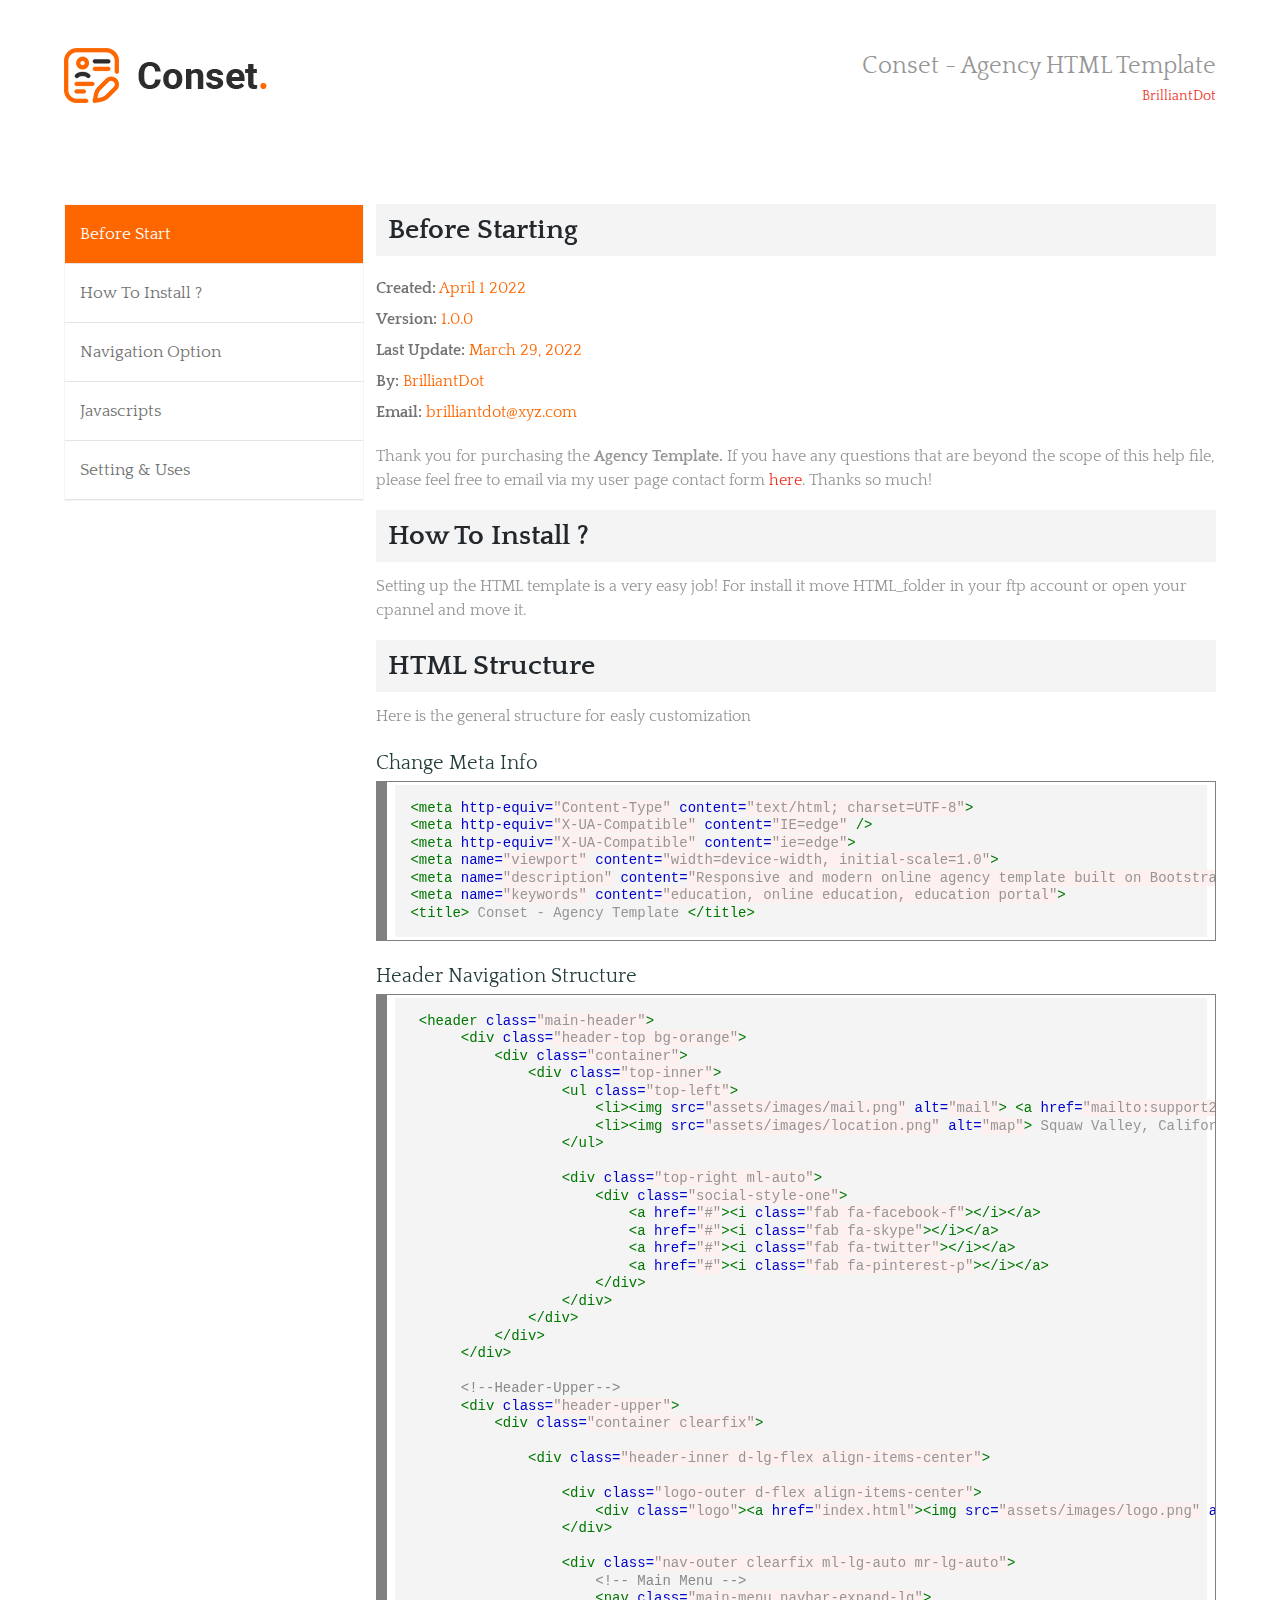
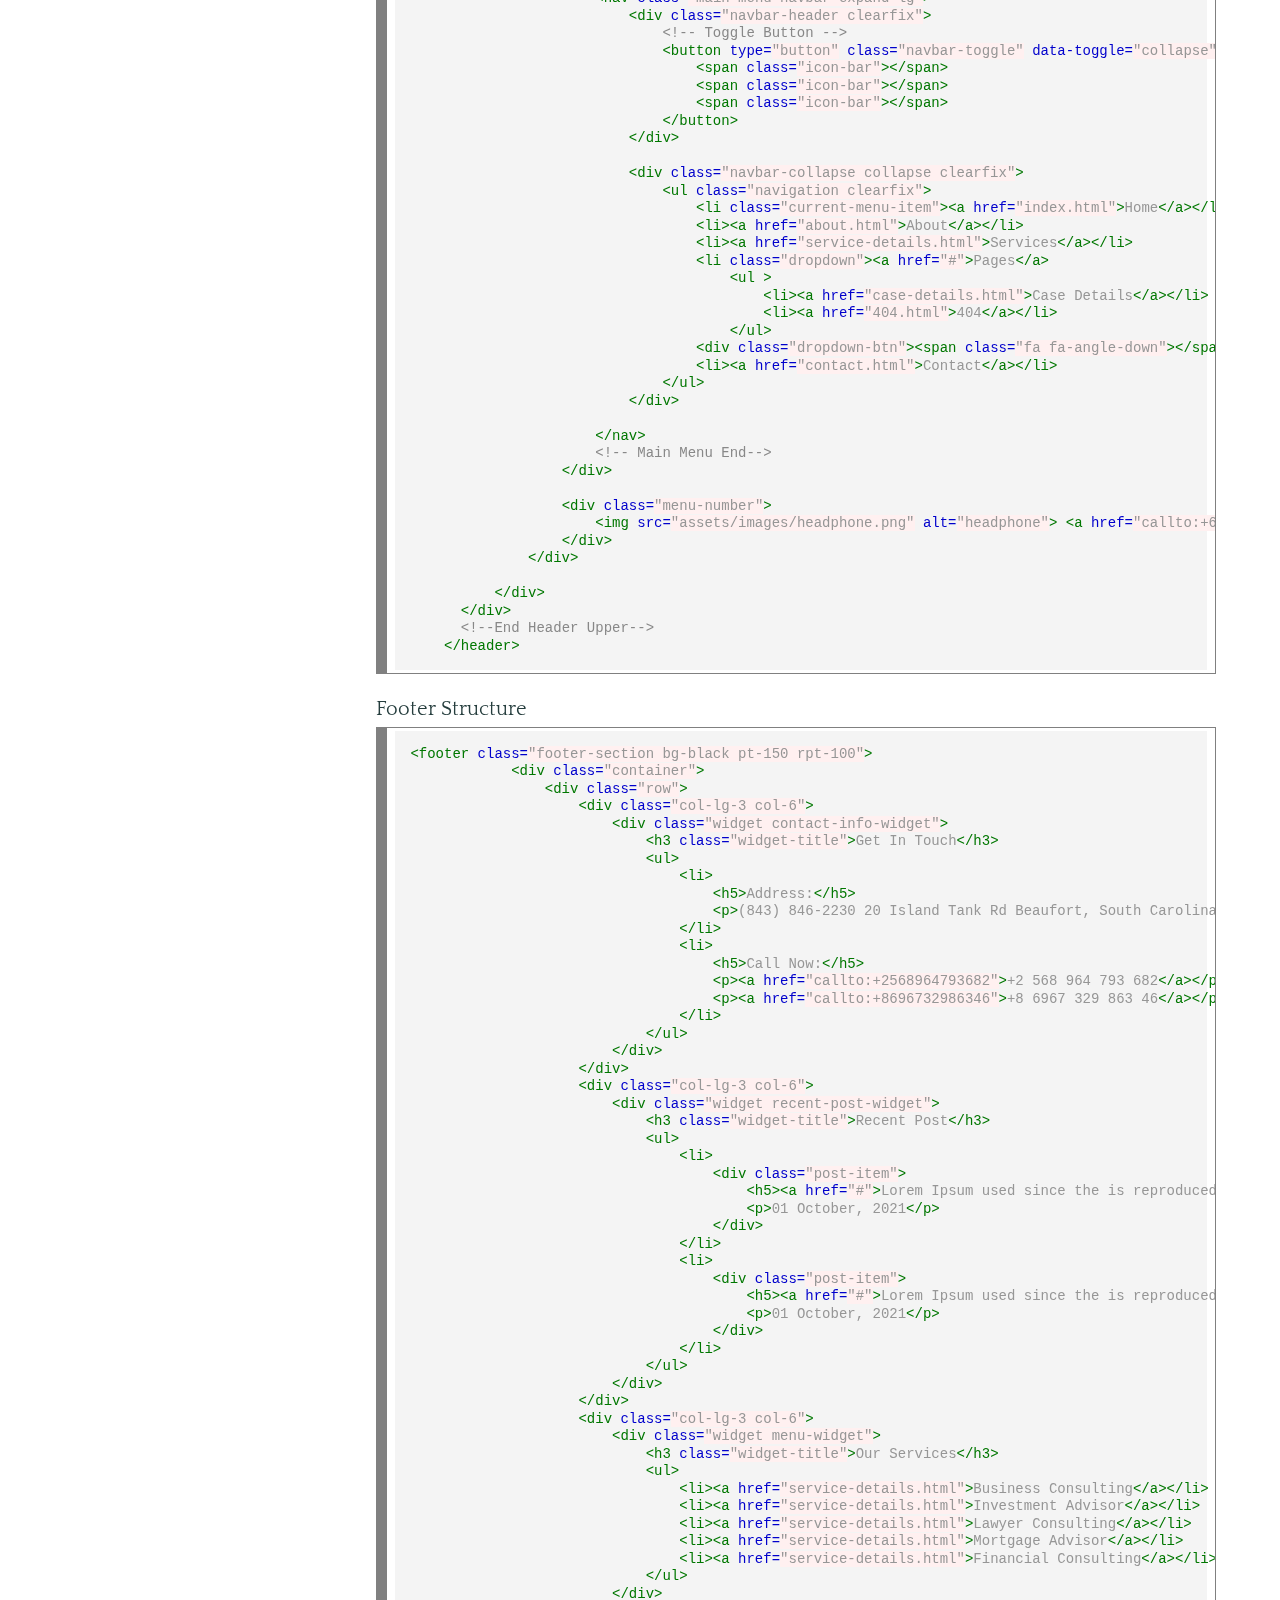
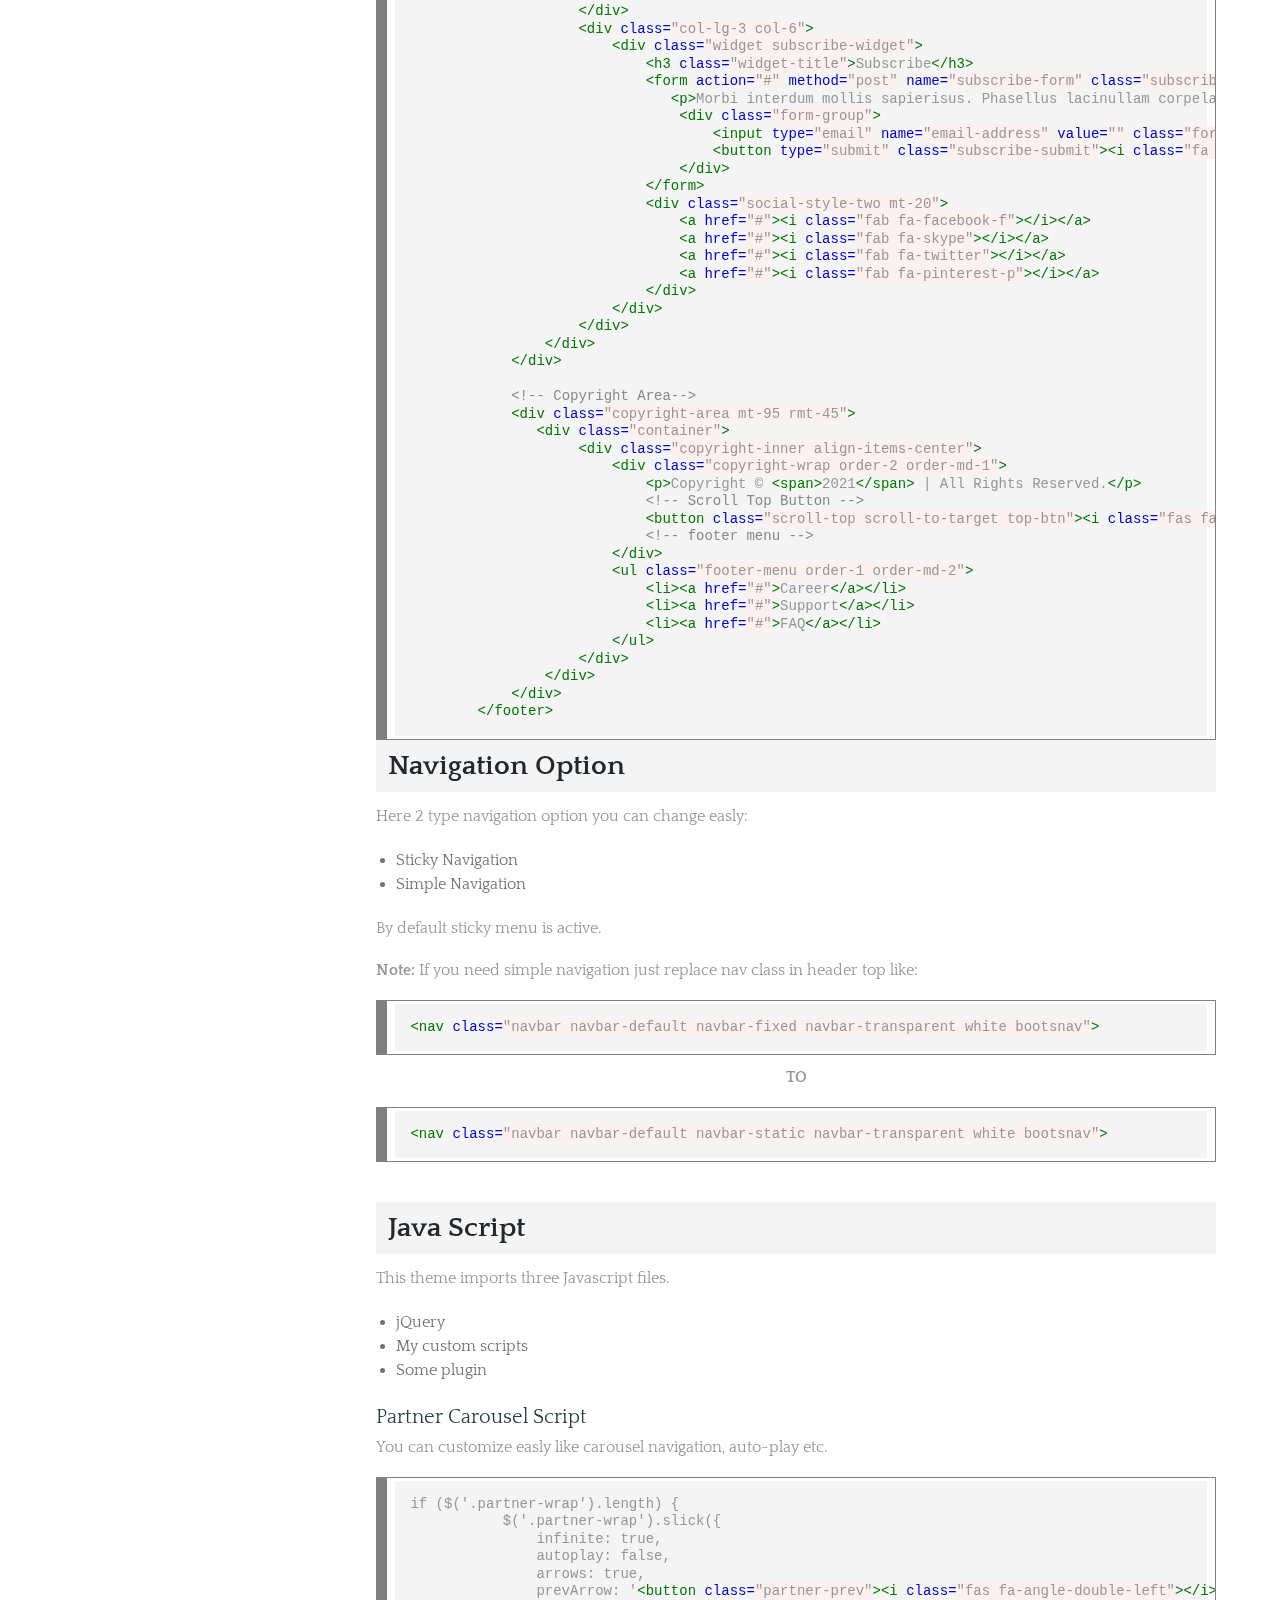
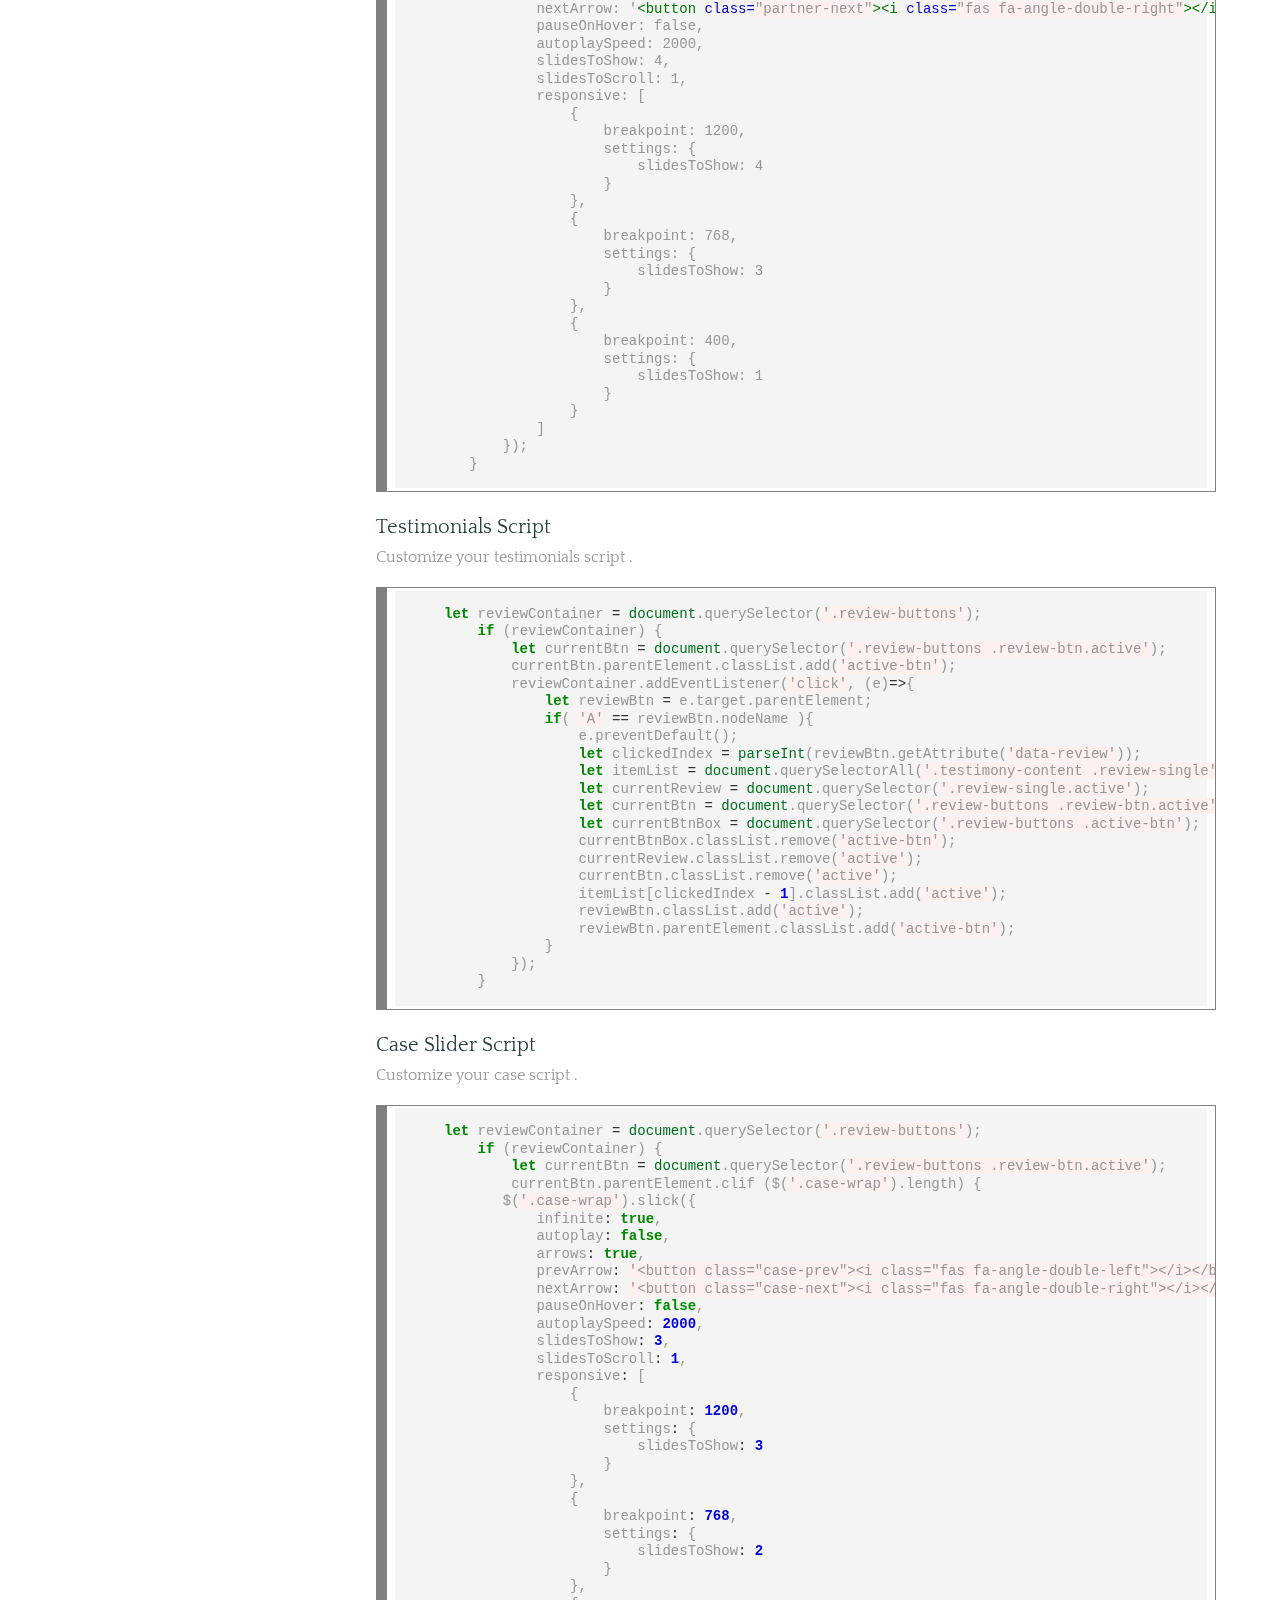
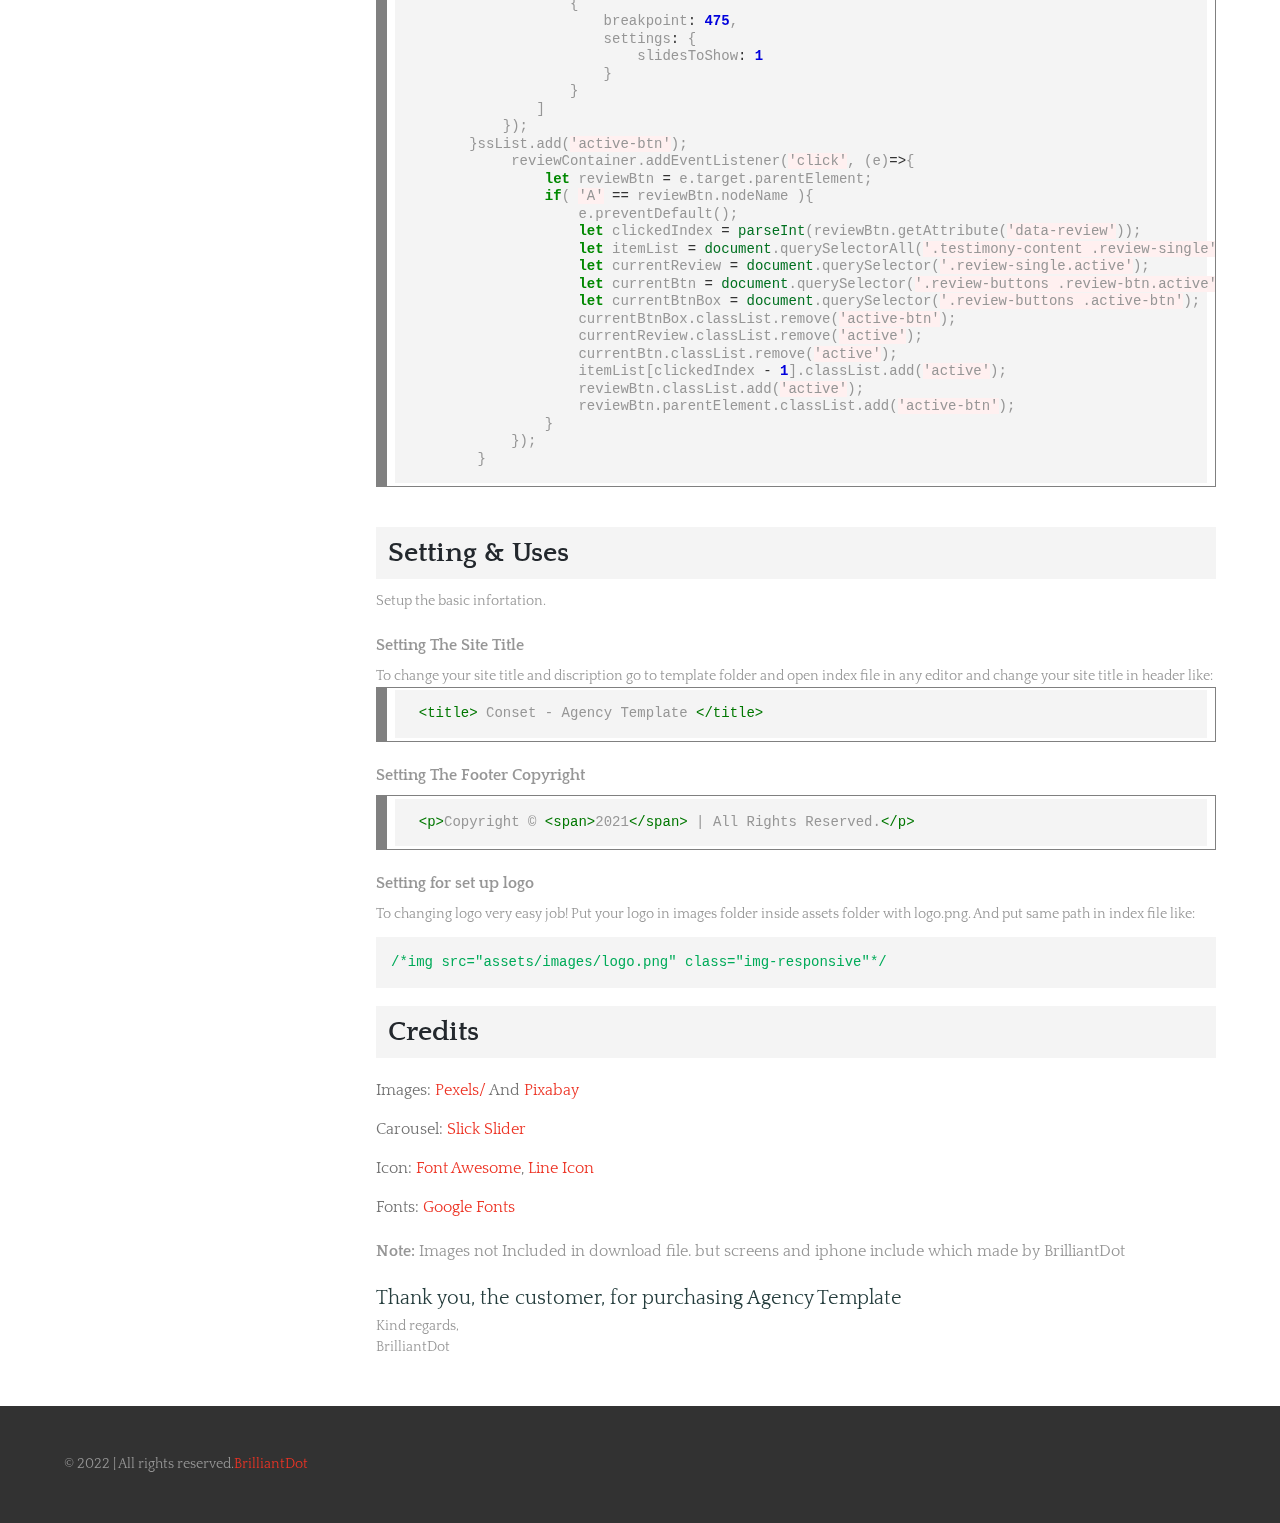
<file: _documentation/index.html>
<!DOCTYPE html>
<html lang="en">

<head>
    <meta charset="utf-8" />
    <title>Conset - Best Responsive Agency Template</title>
    
    <meta name="description" content="In this lab, I'm going to demonstrate how to create a fixed navigation, single page site with smooth scrolling, and highlighting the navigation link depending on which section is currently being viewed. This technique is great for single page sites that want to pack in lots of goodies on one page, but use a navigation with cool scrolling to section it off." />
    
    <link href='http://fonts.googleapis.com/css?family=Quattrocento:400,700' rel='stylesheet' type='text/css'>
    <link rel="stylesheet" href="css/base.css" />
    <link rel="stylesheet" href="css/style.css" />
    
    
    <script src="js/jquery-1.9.1.min.js"></script>
    <script src='js/jquery.scrollto.js'></script>
    
</head>



<body>


<div id="wrapper">


<header>
    <div class="container clearfix">
        <div id="logo">
            <a href="http://www.megrisoft.com/"><img src="img/logo.png" /></a>
        </div>
        <div id="title">
            <h1>Conset - Agency HTML Template</h1>
            <span><a href="#">BrilliantDot</a></span>
        </div>
    </div>
</header>



<div id="main">
    <div class="container clearfix">
        
        
        <div id="sidebar">
            <div id="nav-anchor"></div>
            <nav>

                <ul>
                    <li><a href="#home" class="nav-active">Before Start</a></li>
                    <li><a href="#about">How To Install ?</a></li>
					<li><a href="#navigation">Navigation Option</a></li>
					<li><a href="#javascripts">Javascripts</a></li>
                    <li><a href="#services">Setting & Uses</a></li>
                </ul>
            </nav>
        </div><!-- /sidebar -->
        
        <div id="content">
            
            
        
            <section id="home">
                <h1>Before Starting</h1>
				<ul class="start">
				<li>Created:<span> April 1 2022</span></li>
				<li>Version:<span> 1.0.0</span></li>
				<li>Last Update:<span> March 29, 2022</span></li>
				<li>By:<span> BrilliantDot</span></li>
				<li>Email:<span> brilliantdot@xyz.com</span></li>
				</ul>
				<p>
					Thank you for purchasing the <strong>Agency Template.</strong> If you have any questions that are beyond the scope of this help file, please feel free to email via my user page contact form <a href="#">here</a>. Thanks so much! 
                </p>
            </section>
        
        
            <section id="about">
                <h1>How To Install ?</h1>
                <p>
                    Setting up the HTML template is a very easy job! For install it move HTML_folder in your ftp account or open your cpannel and move it.
                </p>
				
				<h1>HTML Structure</h1>
				<p>Here is the general structure for easly customization </p>
				<h2>Change Meta Info</h2>
				<!-- HTML generated using hilite.me --><div style="background: #ffffff; overflow:auto;width:auto;border:solid gray;border-width:.1em .1em .1em .8em;padding:.2em .6em;"><pre style="margin: 0; line-height: 125%"><span style="color: #007700">&lt;meta</span> <span style="color: #0000CC">http-equiv=</span><span style="background-color: #fff0f0">&quot;Content-Type&quot;</span> <span style="color: #0000CC">content=</span><span style="background-color: #fff0f0">&quot;text/html; charset=UTF-8&quot;</span><span style="color: #007700">&gt;</span>
<span style="color: #007700">&lt;meta</span> <span style="color: #0000CC">http-equiv=</span><span style="background-color: #fff0f0">&quot;X-UA-Compatible&quot;</span> <span style="color: #0000CC">content=</span><span style="background-color: #fff0f0">&quot;IE=edge&quot;</span> <span style="color: #007700">/&gt;</span>
<span style="color: #007700">&lt;meta</span> <span style="color: #0000CC">http-equiv=</span><span style="background-color: #fff0f0">&quot;X-UA-Compatible&quot;</span> <span style="color: #0000CC">content=</span><span style="background-color: #fff0f0">&quot;ie=edge&quot;</span><span style="color: #007700">&gt;</span>
<span style="color: #007700">&lt;meta</span> <span style="color: #0000CC">name=</span><span style="background-color: #fff0f0">&quot;viewport&quot;</span> <span style="color: #0000CC">content=</span><span style="background-color: #fff0f0">&quot;width=device-width, initial-scale=1.0&quot;</span><span style="color: #007700">&gt;</span>
<span style="color: #007700">&lt;meta</span> <span style="color: #0000CC">name=</span><span style="background-color: #fff0f0">&quot;description&quot;</span> <span style="color: #0000CC">content=</span><span style="background-color: #fff0f0">&quot;Responsive and modern online agency template built on Bootstrap 4.&quot;</span><span style="color: #007700">&gt;</span>
<span style="color: #007700">&lt;meta</span> <span style="color: #0000CC">name=</span><span style="background-color: #fff0f0">&quot;keywords&quot;</span> <span style="color: #0000CC">content=</span><span style="background-color: #fff0f0">&quot;education, online education, education portal&quot;</span><span style="color: #007700">&gt;</span>
<span style="color: #007700">&lt;title&gt;</span> Conset - Agency Template <span style="color: #007700">&lt;/title&gt;</span>
</pre></div>



				<h2>Header Navigation Structure</h2>
				<!-- HTML generated using hilite.me --><div style="background: #ffffff; overflow:auto;width:auto;border:solid gray;border-width:.1em .1em .1em .8em;padding:.2em .6em;"><pre style="margin: 0; line-height: 125%"> <span style="color: #007700">&lt;header</span> <span style="color: #0000CC">class=</span><span style="background-color: #fff0f0">&quot;main-header&quot;</span><span style="color: #007700">&gt;</span>
      <span style="color: #007700">&lt;div</span> <span style="color: #0000CC">class=</span><span style="background-color: #fff0f0">&quot;header-top bg-orange&quot;</span><span style="color: #007700">&gt;</span>
          <span style="color: #007700">&lt;div</span> <span style="color: #0000CC">class=</span><span style="background-color: #fff0f0">&quot;container&quot;</span><span style="color: #007700">&gt;</span>
              <span style="color: #007700">&lt;div</span> <span style="color: #0000CC">class=</span><span style="background-color: #fff0f0">&quot;top-inner&quot;</span><span style="color: #007700">&gt;</span>
                  <span style="color: #007700">&lt;ul</span> <span style="color: #0000CC">class=</span><span style="background-color: #fff0f0">&quot;top-left&quot;</span><span style="color: #007700">&gt;</span>
                      <span style="color: #007700">&lt;li&gt;&lt;img</span> <span style="color: #0000CC">src=</span><span style="background-color: #fff0f0">&quot;assets/images/mail.png&quot;</span> <span style="color: #0000CC">alt=</span><span style="background-color: #fff0f0">&quot;mail&quot;</span><span style="color: #007700">&gt;</span> <span style="color: #007700">&lt;a</span> <span style="color: #0000CC">href=</span><span style="background-color: #fff0f0">&quot;mailto:support24@domain.com&quot;</span><span style="color: #007700">&gt;</span>support24@domain.com<span style="color: #007700">&lt;/a&gt;&lt;/li&gt;</span>
                      <span style="color: #007700">&lt;li&gt;&lt;img</span> <span style="color: #0000CC">src=</span><span style="background-color: #fff0f0">&quot;assets/images/location.png&quot;</span> <span style="color: #0000CC">alt=</span><span style="background-color: #fff0f0">&quot;map&quot;</span><span style="color: #007700">&gt;</span> Squaw Valley, California(CA).<span style="color: #007700">&lt;/li&gt;</span>
                  <span style="color: #007700">&lt;/ul&gt;</span>

                  <span style="color: #007700">&lt;div</span> <span style="color: #0000CC">class=</span><span style="background-color: #fff0f0">&quot;top-right ml-auto&quot;</span><span style="color: #007700">&gt;</span>
                      <span style="color: #007700">&lt;div</span> <span style="color: #0000CC">class=</span><span style="background-color: #fff0f0">&quot;social-style-one&quot;</span><span style="color: #007700">&gt;</span>
                          <span style="color: #007700">&lt;a</span> <span style="color: #0000CC">href=</span><span style="background-color: #fff0f0">&quot;#&quot;</span><span style="color: #007700">&gt;&lt;i</span> <span style="color: #0000CC">class=</span><span style="background-color: #fff0f0">&quot;fab fa-facebook-f&quot;</span><span style="color: #007700">&gt;&lt;/i&gt;&lt;/a&gt;</span>
                          <span style="color: #007700">&lt;a</span> <span style="color: #0000CC">href=</span><span style="background-color: #fff0f0">&quot;#&quot;</span><span style="color: #007700">&gt;&lt;i</span> <span style="color: #0000CC">class=</span><span style="background-color: #fff0f0">&quot;fab fa-skype&quot;</span><span style="color: #007700">&gt;&lt;/i&gt;&lt;/a&gt;</span>
                          <span style="color: #007700">&lt;a</span> <span style="color: #0000CC">href=</span><span style="background-color: #fff0f0">&quot;#&quot;</span><span style="color: #007700">&gt;&lt;i</span> <span style="color: #0000CC">class=</span><span style="background-color: #fff0f0">&quot;fab fa-twitter&quot;</span><span style="color: #007700">&gt;&lt;/i&gt;&lt;/a&gt;</span>
                          <span style="color: #007700">&lt;a</span> <span style="color: #0000CC">href=</span><span style="background-color: #fff0f0">&quot;#&quot;</span><span style="color: #007700">&gt;&lt;i</span> <span style="color: #0000CC">class=</span><span style="background-color: #fff0f0">&quot;fab fa-pinterest-p&quot;</span><span style="color: #007700">&gt;&lt;/i&gt;&lt;/a&gt;</span>
                      <span style="color: #007700">&lt;/div&gt;</span>
                  <span style="color: #007700">&lt;/div&gt;</span>
              <span style="color: #007700">&lt;/div&gt;</span>
          <span style="color: #007700">&lt;/div&gt;</span>
      <span style="color: #007700">&lt;/div&gt;</span>

      <span style="color: #888888">&lt;!--Header-Upper--&gt;</span>
      <span style="color: #007700">&lt;div</span> <span style="color: #0000CC">class=</span><span style="background-color: #fff0f0">&quot;header-upper&quot;</span><span style="color: #007700">&gt;</span>
          <span style="color: #007700">&lt;div</span> <span style="color: #0000CC">class=</span><span style="background-color: #fff0f0">&quot;container clearfix&quot;</span><span style="color: #007700">&gt;</span>

              <span style="color: #007700">&lt;div</span> <span style="color: #0000CC">class=</span><span style="background-color: #fff0f0">&quot;header-inner d-lg-flex align-items-center&quot;</span><span style="color: #007700">&gt;</span>

                  <span style="color: #007700">&lt;div</span> <span style="color: #0000CC">class=</span><span style="background-color: #fff0f0">&quot;logo-outer d-flex align-items-center&quot;</span><span style="color: #007700">&gt;</span>
                      <span style="color: #007700">&lt;div</span> <span style="color: #0000CC">class=</span><span style="background-color: #fff0f0">&quot;logo&quot;</span><span style="color: #007700">&gt;&lt;a</span> <span style="color: #0000CC">href=</span><span style="background-color: #fff0f0">&quot;index.html&quot;</span><span style="color: #007700">&gt;&lt;img</span> <span style="color: #0000CC">src=</span><span style="background-color: #fff0f0">&quot;assets/images/logo.png&quot;</span> <span style="color: #0000CC">alt=</span><span style="background-color: #fff0f0">&quot;logo&quot;</span><span style="color: #007700">&gt;&lt;/a&gt;&lt;/div&gt;</span>
                  <span style="color: #007700">&lt;/div&gt;</span>

                  <span style="color: #007700">&lt;div</span> <span style="color: #0000CC">class=</span><span style="background-color: #fff0f0">&quot;nav-outer clearfix ml-lg-auto mr-lg-auto&quot;</span><span style="color: #007700">&gt;</span>
                      <span style="color: #888888">&lt;!-- Main Menu --&gt;</span>
                      <span style="color: #007700">&lt;nav</span> <span style="color: #0000CC">class=</span><span style="background-color: #fff0f0">&quot;main-menu navbar-expand-lg&quot;</span><span style="color: #007700">&gt;</span>
                          <span style="color: #007700">&lt;div</span> <span style="color: #0000CC">class=</span><span style="background-color: #fff0f0">&quot;navbar-header clearfix&quot;</span><span style="color: #007700">&gt;</span>
                              <span style="color: #888888">&lt;!-- Toggle Button --&gt;</span>
                              <span style="color: #007700">&lt;button</span> <span style="color: #0000CC">type=</span><span style="background-color: #fff0f0">&quot;button&quot;</span> <span style="color: #0000CC">class=</span><span style="background-color: #fff0f0">&quot;navbar-toggle&quot;</span> <span style="color: #0000CC">data-toggle=</span><span style="background-color: #fff0f0">&quot;collapse&quot;</span> <span style="color: #0000CC">data-target=</span><span style="background-color: #fff0f0">&quot;.navbar-collapse&quot;</span><span style="color: #007700">&gt;</span>
                                  <span style="color: #007700">&lt;span</span> <span style="color: #0000CC">class=</span><span style="background-color: #fff0f0">&quot;icon-bar&quot;</span><span style="color: #007700">&gt;&lt;/span&gt;</span>
                                  <span style="color: #007700">&lt;span</span> <span style="color: #0000CC">class=</span><span style="background-color: #fff0f0">&quot;icon-bar&quot;</span><span style="color: #007700">&gt;&lt;/span&gt;</span>
                                  <span style="color: #007700">&lt;span</span> <span style="color: #0000CC">class=</span><span style="background-color: #fff0f0">&quot;icon-bar&quot;</span><span style="color: #007700">&gt;&lt;/span&gt;</span>
                              <span style="color: #007700">&lt;/button&gt;</span>
                          <span style="color: #007700">&lt;/div&gt;</span>

                          <span style="color: #007700">&lt;div</span> <span style="color: #0000CC">class=</span><span style="background-color: #fff0f0">&quot;navbar-collapse collapse clearfix&quot;</span><span style="color: #007700">&gt;</span>
                              <span style="color: #007700">&lt;ul</span> <span style="color: #0000CC">class=</span><span style="background-color: #fff0f0">&quot;navigation clearfix&quot;</span><span style="color: #007700">&gt;</span>
                                  <span style="color: #007700">&lt;li</span> <span style="color: #0000CC">class=</span><span style="background-color: #fff0f0">&quot;current-menu-item&quot;</span><span style="color: #007700">&gt;&lt;a</span> <span style="color: #0000CC">href=</span><span style="background-color: #fff0f0">&quot;index.html&quot;</span><span style="color: #007700">&gt;</span>Home<span style="color: #007700">&lt;/a&gt;&lt;/li&gt;</span>
                                  <span style="color: #007700">&lt;li&gt;&lt;a</span> <span style="color: #0000CC">href=</span><span style="background-color: #fff0f0">&quot;about.html&quot;</span><span style="color: #007700">&gt;</span>About<span style="color: #007700">&lt;/a&gt;&lt;/li&gt;</span>
                                  <span style="color: #007700">&lt;li&gt;&lt;a</span> <span style="color: #0000CC">href=</span><span style="background-color: #fff0f0">&quot;service-details.html&quot;</span><span style="color: #007700">&gt;</span>Services<span style="color: #007700">&lt;/a&gt;&lt;/li&gt;</span>
                                  <span style="color: #007700">&lt;li</span> <span style="color: #0000CC">class=</span><span style="background-color: #fff0f0">&quot;dropdown&quot;</span><span style="color: #007700">&gt;&lt;a</span> <span style="color: #0000CC">href=</span><span style="background-color: #fff0f0">&quot;#&quot;</span><span style="color: #007700">&gt;</span>Pages<span style="color: #007700">&lt;/a&gt;</span>
                                      <span style="color: #007700">&lt;ul</span> <span style="color: #007700">&gt;</span>
                                          <span style="color: #007700">&lt;li&gt;&lt;a</span> <span style="color: #0000CC">href=</span><span style="background-color: #fff0f0">&quot;case-details.html&quot;</span><span style="color: #007700">&gt;</span>Case Details<span style="color: #007700">&lt;/a&gt;&lt;/li&gt;</span>
                                          <span style="color: #007700">&lt;li&gt;&lt;a</span> <span style="color: #0000CC">href=</span><span style="background-color: #fff0f0">&quot;404.html&quot;</span><span style="color: #007700">&gt;</span>404<span style="color: #007700">&lt;/a&gt;&lt;/li&gt;</span>
                                      <span style="color: #007700">&lt;/ul&gt;</span>
                                  <span style="color: #007700">&lt;div</span> <span style="color: #0000CC">class=</span><span style="background-color: #fff0f0">&quot;dropdown-btn&quot;</span><span style="color: #007700">&gt;&lt;span</span> <span style="color: #0000CC">class=</span><span style="background-color: #fff0f0">&quot;fa fa-angle-down&quot;</span><span style="color: #007700">&gt;&lt;/span&gt;&lt;/div&gt;&lt;/li&gt;</span>
                                  <span style="color: #007700">&lt;li&gt;&lt;a</span> <span style="color: #0000CC">href=</span><span style="background-color: #fff0f0">&quot;contact.html&quot;</span><span style="color: #007700">&gt;</span>Contact<span style="color: #007700">&lt;/a&gt;&lt;/li&gt;</span>
                              <span style="color: #007700">&lt;/ul&gt;</span>
                          <span style="color: #007700">&lt;/div&gt;</span>

                      <span style="color: #007700">&lt;/nav&gt;</span>
                      <span style="color: #888888">&lt;!-- Main Menu End--&gt;</span>
                  <span style="color: #007700">&lt;/div&gt;</span>

                  <span style="color: #007700">&lt;div</span> <span style="color: #0000CC">class=</span><span style="background-color: #fff0f0">&quot;menu-number&quot;</span><span style="color: #007700">&gt;</span>
                      <span style="color: #007700">&lt;img</span> <span style="color: #0000CC">src=</span><span style="background-color: #fff0f0">&quot;assets/images/headphone.png&quot;</span> <span style="color: #0000CC">alt=</span><span style="background-color: #fff0f0">&quot;headphone&quot;</span><span style="color: #007700">&gt;</span> <span style="color: #007700">&lt;a</span> <span style="color: #0000CC">href=</span><span style="background-color: #fff0f0">&quot;callto:+66888666&quot;</span><span style="color: #007700">&gt;</span>+66 888 666<span style="color: #007700">&lt;/a&gt;</span>
                  <span style="color: #007700">&lt;/div&gt;</span>
              <span style="color: #007700">&lt;/div&gt;</span>

          <span style="color: #007700">&lt;/div&gt;</span>
      <span style="color: #007700">&lt;/div&gt;</span>
      <span style="color: #888888">&lt;!--End Header Upper--&gt;</span>
    <span style="color: #007700">&lt;/header&gt;</span>
</pre></div>


            
				<h2>Footer Structure</h2>
				<!-- HTML generated using hilite.me --><div style="background: #ffffff; overflow:auto;width:auto;border:solid gray;border-width:.1em .1em .1em .8em;padding:.2em .6em;"><pre style="margin: 0; line-height: 125%"><span style="color: #007700">&lt;footer</span> <span style="color: #0000CC">class=</span><span style="background-color: #fff0f0">&quot;footer-section bg-black pt-150 rpt-100&quot;</span><span style="color: #007700">&gt;</span>
            <span style="color: #007700">&lt;div</span> <span style="color: #0000CC">class=</span><span style="background-color: #fff0f0">&quot;container&quot;</span><span style="color: #007700">&gt;</span>
                <span style="color: #007700">&lt;div</span> <span style="color: #0000CC">class=</span><span style="background-color: #fff0f0">&quot;row&quot;</span><span style="color: #007700">&gt;</span>
                    <span style="color: #007700">&lt;div</span> <span style="color: #0000CC">class=</span><span style="background-color: #fff0f0">&quot;col-lg-3 col-6&quot;</span><span style="color: #007700">&gt;</span>
                        <span style="color: #007700">&lt;div</span> <span style="color: #0000CC">class=</span><span style="background-color: #fff0f0">&quot;widget contact-info-widget&quot;</span><span style="color: #007700">&gt;</span>
                            <span style="color: #007700">&lt;h3</span> <span style="color: #0000CC">class=</span><span style="background-color: #fff0f0">&quot;widget-title&quot;</span><span style="color: #007700">&gt;</span>Get In Touch<span style="color: #007700">&lt;/h3&gt;</span>
                            <span style="color: #007700">&lt;ul&gt;</span>
                                <span style="color: #007700">&lt;li&gt;</span>
                                    <span style="color: #007700">&lt;h5&gt;</span>Address:<span style="color: #007700">&lt;/h5&gt;</span>
                                    <span style="color: #007700">&lt;p&gt;</span>(843) 846-2230 20 Island Tank Rd Beaufort, South Carolina(SC).<span style="color: #007700">&lt;/p&gt;</span>
                                <span style="color: #007700">&lt;/li&gt;</span>
                                <span style="color: #007700">&lt;li&gt;</span>
                                    <span style="color: #007700">&lt;h5&gt;</span>Call Now:<span style="color: #007700">&lt;/h5&gt;</span>
                                    <span style="color: #007700">&lt;p&gt;&lt;a</span> <span style="color: #0000CC">href=</span><span style="background-color: #fff0f0">&quot;callto:+2568964793682&quot;</span><span style="color: #007700">&gt;</span>+2 568 964 793 682<span style="color: #007700">&lt;/a&gt;&lt;/p&gt;</span>
                                    <span style="color: #007700">&lt;p&gt;&lt;a</span> <span style="color: #0000CC">href=</span><span style="background-color: #fff0f0">&quot;callto:+8696732986346&quot;</span><span style="color: #007700">&gt;</span>+8 6967 329 863 46<span style="color: #007700">&lt;/a&gt;&lt;/p&gt;</span>
                                <span style="color: #007700">&lt;/li&gt;</span>
                            <span style="color: #007700">&lt;/ul&gt;</span>
                        <span style="color: #007700">&lt;/div&gt;</span>
                    <span style="color: #007700">&lt;/div&gt;</span>
                    <span style="color: #007700">&lt;div</span> <span style="color: #0000CC">class=</span><span style="background-color: #fff0f0">&quot;col-lg-3 col-6&quot;</span><span style="color: #007700">&gt;</span>
                        <span style="color: #007700">&lt;div</span> <span style="color: #0000CC">class=</span><span style="background-color: #fff0f0">&quot;widget recent-post-widget&quot;</span><span style="color: #007700">&gt;</span>
                            <span style="color: #007700">&lt;h3</span> <span style="color: #0000CC">class=</span><span style="background-color: #fff0f0">&quot;widget-title&quot;</span><span style="color: #007700">&gt;</span>Recent Post<span style="color: #007700">&lt;/h3&gt;</span>
                            <span style="color: #007700">&lt;ul&gt;</span>
                                <span style="color: #007700">&lt;li&gt;</span>
                                    <span style="color: #007700">&lt;div</span> <span style="color: #0000CC">class=</span><span style="background-color: #fff0f0">&quot;post-item&quot;</span><span style="color: #007700">&gt;</span>
                                        <span style="color: #007700">&lt;h5&gt;&lt;a</span> <span style="color: #0000CC">href=</span><span style="background-color: #fff0f0">&quot;#&quot;</span><span style="color: #007700">&gt;</span>Lorem Ipsum used since the is reproduced below.<span style="color: #007700">&lt;/a&gt;&lt;/h5&gt;</span>
                                        <span style="color: #007700">&lt;p&gt;</span>01 October, 2021<span style="color: #007700">&lt;/p&gt;</span>
                                    <span style="color: #007700">&lt;/div&gt;</span>
                                <span style="color: #007700">&lt;/li&gt;</span>
                                <span style="color: #007700">&lt;li&gt;</span>
                                    <span style="color: #007700">&lt;div</span> <span style="color: #0000CC">class=</span><span style="background-color: #fff0f0">&quot;post-item&quot;</span><span style="color: #007700">&gt;</span>
                                        <span style="color: #007700">&lt;h5&gt;&lt;a</span> <span style="color: #0000CC">href=</span><span style="background-color: #fff0f0">&quot;#&quot;</span><span style="color: #007700">&gt;</span>Lorem Ipsum used since the is reproduced below.<span style="color: #007700">&lt;/a&gt;&lt;/h5&gt;</span>
                                        <span style="color: #007700">&lt;p&gt;</span>01 October, 2021<span style="color: #007700">&lt;/p&gt;</span>
                                    <span style="color: #007700">&lt;/div&gt;</span>
                                <span style="color: #007700">&lt;/li&gt;</span>
                            <span style="color: #007700">&lt;/ul&gt;</span>
                        <span style="color: #007700">&lt;/div&gt;</span>
                    <span style="color: #007700">&lt;/div&gt;</span>
                    <span style="color: #007700">&lt;div</span> <span style="color: #0000CC">class=</span><span style="background-color: #fff0f0">&quot;col-lg-3 col-6&quot;</span><span style="color: #007700">&gt;</span>
                        <span style="color: #007700">&lt;div</span> <span style="color: #0000CC">class=</span><span style="background-color: #fff0f0">&quot;widget menu-widget&quot;</span><span style="color: #007700">&gt;</span>
                            <span style="color: #007700">&lt;h3</span> <span style="color: #0000CC">class=</span><span style="background-color: #fff0f0">&quot;widget-title&quot;</span><span style="color: #007700">&gt;</span>Our Services<span style="color: #007700">&lt;/h3&gt;</span>
                            <span style="color: #007700">&lt;ul&gt;</span>
                                <span style="color: #007700">&lt;li&gt;&lt;a</span> <span style="color: #0000CC">href=</span><span style="background-color: #fff0f0">&quot;service-details.html&quot;</span><span style="color: #007700">&gt;</span>Business Consulting<span style="color: #007700">&lt;/a&gt;&lt;/li&gt;</span>
                                <span style="color: #007700">&lt;li&gt;&lt;a</span> <span style="color: #0000CC">href=</span><span style="background-color: #fff0f0">&quot;service-details.html&quot;</span><span style="color: #007700">&gt;</span>Investment Advisor<span style="color: #007700">&lt;/a&gt;&lt;/li&gt;</span>
                                <span style="color: #007700">&lt;li&gt;&lt;a</span> <span style="color: #0000CC">href=</span><span style="background-color: #fff0f0">&quot;service-details.html&quot;</span><span style="color: #007700">&gt;</span>Lawyer Consulting<span style="color: #007700">&lt;/a&gt;&lt;/li&gt;</span>
                                <span style="color: #007700">&lt;li&gt;&lt;a</span> <span style="color: #0000CC">href=</span><span style="background-color: #fff0f0">&quot;service-details.html&quot;</span><span style="color: #007700">&gt;</span>Mortgage Advisor<span style="color: #007700">&lt;/a&gt;&lt;/li&gt;</span>
                                <span style="color: #007700">&lt;li&gt;&lt;a</span> <span style="color: #0000CC">href=</span><span style="background-color: #fff0f0">&quot;service-details.html&quot;</span><span style="color: #007700">&gt;</span>Financial Consulting<span style="color: #007700">&lt;/a&gt;&lt;/li&gt;</span>
                            <span style="color: #007700">&lt;/ul&gt;</span>
                        <span style="color: #007700">&lt;/div&gt;</span>
                    <span style="color: #007700">&lt;/div&gt;</span>
                    <span style="color: #007700">&lt;div</span> <span style="color: #0000CC">class=</span><span style="background-color: #fff0f0">&quot;col-lg-3 col-6&quot;</span><span style="color: #007700">&gt;</span>
                        <span style="color: #007700">&lt;div</span> <span style="color: #0000CC">class=</span><span style="background-color: #fff0f0">&quot;widget subscribe-widget&quot;</span><span style="color: #007700">&gt;</span>
                            <span style="color: #007700">&lt;h3</span> <span style="color: #0000CC">class=</span><span style="background-color: #fff0f0">&quot;widget-title&quot;</span><span style="color: #007700">&gt;</span>Subscribe<span style="color: #007700">&lt;/h3&gt;</span>
                            <span style="color: #007700">&lt;form</span> <span style="color: #0000CC">action=</span><span style="background-color: #fff0f0">&quot;#&quot;</span> <span style="color: #0000CC">method=</span><span style="background-color: #fff0f0">&quot;post&quot;</span> <span style="color: #0000CC">name=</span><span style="background-color: #fff0f0">&quot;subscribe-form&quot;</span> <span style="color: #0000CC">class=</span><span style="background-color: #fff0f0">&quot;subscribe-form&quot;</span><span style="color: #007700">&gt;</span>
                               <span style="color: #007700">&lt;p&gt;</span>Morbi interdum mollis sapierisus. Phasellus lacinullam corpelaoreet.<span style="color: #007700">&lt;/p&gt;</span>
                                <span style="color: #007700">&lt;div</span> <span style="color: #0000CC">class=</span><span style="background-color: #fff0f0">&quot;form-group&quot;</span><span style="color: #007700">&gt;</span>
                                    <span style="color: #007700">&lt;input</span> <span style="color: #0000CC">type=</span><span style="background-color: #fff0f0">&quot;email&quot;</span> <span style="color: #0000CC">name=</span><span style="background-color: #fff0f0">&quot;email-address&quot;</span> <span style="color: #0000CC">value=</span><span style="background-color: #fff0f0">&quot;&quot;</span> <span style="color: #0000CC">class=</span><span style="background-color: #fff0f0">&quot;form-control&quot;</span> <span style="color: #0000CC">placeholder=</span><span style="background-color: #fff0f0">&quot;Email&quot;</span> <span style="color: #0000CC">required=</span><span style="background-color: #fff0f0">&quot;&quot;</span><span style="color: #007700">&gt;</span>
                                    <span style="color: #007700">&lt;button</span> <span style="color: #0000CC">type=</span><span style="background-color: #fff0f0">&quot;submit&quot;</span> <span style="color: #0000CC">class=</span><span style="background-color: #fff0f0">&quot;subscribe-submit&quot;</span><span style="color: #007700">&gt;&lt;i</span> <span style="color: #0000CC">class=</span><span style="background-color: #fff0f0">&quot;fa fa-envelope&quot;</span><span style="color: #007700">&gt;&lt;/i&gt;&lt;/button&gt;</span>
                                <span style="color: #007700">&lt;/div&gt;</span>
                            <span style="color: #007700">&lt;/form&gt;</span>
                            <span style="color: #007700">&lt;div</span> <span style="color: #0000CC">class=</span><span style="background-color: #fff0f0">&quot;social-style-two mt-20&quot;</span><span style="color: #007700">&gt;</span>
                                <span style="color: #007700">&lt;a</span> <span style="color: #0000CC">href=</span><span style="background-color: #fff0f0">&quot;#&quot;</span><span style="color: #007700">&gt;&lt;i</span> <span style="color: #0000CC">class=</span><span style="background-color: #fff0f0">&quot;fab fa-facebook-f&quot;</span><span style="color: #007700">&gt;&lt;/i&gt;&lt;/a&gt;</span>
                                <span style="color: #007700">&lt;a</span> <span style="color: #0000CC">href=</span><span style="background-color: #fff0f0">&quot;#&quot;</span><span style="color: #007700">&gt;&lt;i</span> <span style="color: #0000CC">class=</span><span style="background-color: #fff0f0">&quot;fab fa-skype&quot;</span><span style="color: #007700">&gt;&lt;/i&gt;&lt;/a&gt;</span>
                                <span style="color: #007700">&lt;a</span> <span style="color: #0000CC">href=</span><span style="background-color: #fff0f0">&quot;#&quot;</span><span style="color: #007700">&gt;&lt;i</span> <span style="color: #0000CC">class=</span><span style="background-color: #fff0f0">&quot;fab fa-twitter&quot;</span><span style="color: #007700">&gt;&lt;/i&gt;&lt;/a&gt;</span>
                                <span style="color: #007700">&lt;a</span> <span style="color: #0000CC">href=</span><span style="background-color: #fff0f0">&quot;#&quot;</span><span style="color: #007700">&gt;&lt;i</span> <span style="color: #0000CC">class=</span><span style="background-color: #fff0f0">&quot;fab fa-pinterest-p&quot;</span><span style="color: #007700">&gt;&lt;/i&gt;&lt;/a&gt;</span>
                            <span style="color: #007700">&lt;/div&gt;</span>
                        <span style="color: #007700">&lt;/div&gt;</span>
                    <span style="color: #007700">&lt;/div&gt;</span>
                <span style="color: #007700">&lt;/div&gt;</span>
            <span style="color: #007700">&lt;/div&gt;</span>
            
            <span style="color: #888888">&lt;!-- Copyright Area--&gt;</span>
            <span style="color: #007700">&lt;div</span> <span style="color: #0000CC">class=</span><span style="background-color: #fff0f0">&quot;copyright-area mt-95 rmt-45&quot;</span><span style="color: #007700">&gt;</span>
               <span style="color: #007700">&lt;div</span> <span style="color: #0000CC">class=</span><span style="background-color: #fff0f0">&quot;container&quot;</span><span style="color: #007700">&gt;</span>
                    <span style="color: #007700">&lt;div</span> <span style="color: #0000CC">class=</span><span style="background-color: #fff0f0">&quot;copyright-inner align-items-center&quot;</span><span style="color: #007700">&gt;</span>
                        <span style="color: #007700">&lt;div</span> <span style="color: #0000CC">class=</span><span style="background-color: #fff0f0">&quot;copyright-wrap order-2 order-md-1&quot;</span><span style="color: #007700">&gt;</span>
                            <span style="color: #007700">&lt;p&gt;</span>Copyright © <span style="color: #007700">&lt;span&gt;</span>2021<span style="color: #007700">&lt;/span&gt;</span> | All Rights Reserved.<span style="color: #007700">&lt;/p&gt;</span>
                            <span style="color: #888888">&lt;!-- Scroll Top Button --&gt;</span>
                            <span style="color: #007700">&lt;button</span> <span style="color: #0000CC">class=</span><span style="background-color: #fff0f0">&quot;scroll-top scroll-to-target top-btn&quot;</span><span style="color: #007700">&gt;&lt;i</span> <span style="color: #0000CC">class=</span><span style="background-color: #fff0f0">&quot;fas fa-angle-double-up&quot;</span><span style="color: #007700">&gt;&lt;/i&gt;&lt;/button&gt;</span>
                            <span style="color: #888888">&lt;!-- footer menu --&gt;</span>
                        <span style="color: #007700">&lt;/div&gt;</span>
                        <span style="color: #007700">&lt;ul</span> <span style="color: #0000CC">class=</span><span style="background-color: #fff0f0">&quot;footer-menu order-1 order-md-2&quot;</span><span style="color: #007700">&gt;</span>
                            <span style="color: #007700">&lt;li&gt;&lt;a</span> <span style="color: #0000CC">href=</span><span style="background-color: #fff0f0">&quot;#&quot;</span><span style="color: #007700">&gt;</span>Career<span style="color: #007700">&lt;/a&gt;&lt;/li&gt;</span>
                            <span style="color: #007700">&lt;li&gt;&lt;a</span> <span style="color: #0000CC">href=</span><span style="background-color: #fff0f0">&quot;#&quot;</span><span style="color: #007700">&gt;</span>Support<span style="color: #007700">&lt;/a&gt;&lt;/li&gt;</span>
                            <span style="color: #007700">&lt;li&gt;&lt;a</span> <span style="color: #0000CC">href=</span><span style="background-color: #fff0f0">&quot;#&quot;</span><span style="color: #007700">&gt;</span>FAQ<span style="color: #007700">&lt;/a&gt;&lt;/li&gt;</span>
                        <span style="color: #007700">&lt;/ul&gt;</span>
                    <span style="color: #007700">&lt;/div&gt;</span>
                <span style="color: #007700">&lt;/div&gt;</span>
            <span style="color: #007700">&lt;/div&gt;</span>
        <span style="color: #007700">&lt;/footer&gt;</span>
</pre></div>




				
				

				

				</section>
			<section id="navigation">
                <h1>Navigation Option</h1>
				<p>Here 2 type navigation option you can change easly:</p>
				<ul>
				<li>Sticky Navigation</li>
				<li>Simple Navigation</li>
				</ul>
				<p>By default sticky menu is active.</p>
				<p><strong>Note:</strong> If you need simple navigation just replace nav class in header top like:</p>
				<!-- HTML generated using hilite.me --><div style="background: #ffffff; overflow:auto;width:auto;border:solid gray;border-width:.1em .1em .1em .8em;padding:.2em .6em;"><pre style="margin: 0; line-height: 125%"><span style="color: #007700">&lt;nav</span> <span style="color: #0000CC">class=</span><span style="background-color: #fff0f0">&quot;navbar navbar-default navbar-fixed navbar-transparent white bootsnav&quot;</span><span style="color: #007700">&gt;</span>
</pre></div>
<p style="text-align:center;margin-top:10px;"><strong>TO</strong></p>
<!-- HTML generated using hilite.me --><div style="background: #ffffff; overflow:auto;width:auto;border:solid gray;border-width:.1em .1em .1em .8em;padding:.2em .6em;"><pre style="margin: 0; line-height: 125%"><span style="color: #007700">&lt;nav</span> <span style="color: #0000CC">class=</span><span style="background-color: #fff0f0">&quot;navbar navbar-default navbar-static navbar-transparent white bootsnav&quot;</span><span style="color: #007700">&gt;</span>
</pre></div>

			</section>
			<section id="javascripts">
			<h1>Java Script</h1>
			<p>This theme imports three Javascript files.</p>
			
			<ul>
			<li>jQuery</li>
			<li>My custom scripts</li>
			<li>Some plugin</li>
			</ul>
			
			<h2>Partner Carousel Script</h2>
			<p>You can customize easly like carousel navigation, auto-play etc.</p>
			<!-- HTML generated using hilite.me --><div style="background: #ffffff; overflow:auto;width:auto;border:solid gray;border-width:.1em .1em .1em .8em;padding:.2em .6em;"><pre style="margin: 0; line-height: 125%">if ($(&#39;.partner-wrap&#39;).length) {
           $(&#39;.partner-wrap&#39;).slick({
               infinite: true,
               autoplay: false,
               arrows: true,
               prevArrow: &#39;<span style="color: #007700">&lt;button</span> <span style="color: #0000CC">class=</span><span style="background-color: #fff0f0">&quot;partner-prev&quot;</span><span style="color: #007700">&gt;&lt;i</span> <span style="color: #0000CC">class=</span><span style="background-color: #fff0f0">&quot;fas fa-angle-double-left&quot;</span><span style="color: #007700">&gt;&lt;/i&gt;&lt;/button&gt;</span>&#39;,
               nextArrow: &#39;<span style="color: #007700">&lt;button</span> <span style="color: #0000CC">class=</span><span style="background-color: #fff0f0">&quot;partner-next&quot;</span><span style="color: #007700">&gt;&lt;i</span> <span style="color: #0000CC">class=</span><span style="background-color: #fff0f0">&quot;fas fa-angle-double-right&quot;</span><span style="color: #007700">&gt;&lt;/i&gt;&lt;/button&gt;</span>&#39;,
               pauseOnHover: false,
               autoplaySpeed: 2000,
               slidesToShow: 4,
               slidesToScroll: 1,
               responsive: [
                   {
                       breakpoint: 1200,
                       settings: {
                           slidesToShow: 4
                       }
                   },
                   {
                       breakpoint: 768,
                       settings: {
                           slidesToShow: 3
                       }
                   },
                   {
                       breakpoint: 400,
                       settings: {
                           slidesToShow: 1
                       }
                   }
               ]
           });
       }
</pre></div>



			<h2>Testimonials Script</h2>
			<p>Customize your testimonials script .</p>
<!-- HTML generated using hilite.me --><div style="background: #ffffff; overflow:auto;width:auto;border:solid gray;border-width:.1em .1em .1em .8em;padding:.2em .6em;"><pre style="margin: 0; line-height: 125%">    <span style="color: #008800; font-weight: bold">let</span> reviewContainer <span style="color: #333333">=</span> <span style="color: #007020">document</span>.querySelector(<span style="background-color: #fff0f0">&#39;.review-buttons&#39;</span>);
        <span style="color: #008800; font-weight: bold">if</span> (reviewContainer) {
            <span style="color: #008800; font-weight: bold">let</span> currentBtn <span style="color: #333333">=</span> <span style="color: #007020">document</span>.querySelector(<span style="background-color: #fff0f0">&#39;.review-buttons .review-btn.active&#39;</span>);
            currentBtn.parentElement.classList.add(<span style="background-color: #fff0f0">&#39;active-btn&#39;</span>);
            reviewContainer.addEventListener(<span style="background-color: #fff0f0">&#39;click&#39;</span>, (e)<span style="color: #333333">=&gt;</span>{
                <span style="color: #008800; font-weight: bold">let</span> reviewBtn <span style="color: #333333">=</span> e.target.parentElement;
                <span style="color: #008800; font-weight: bold">if</span>( <span style="background-color: #fff0f0">&#39;A&#39;</span> <span style="color: #333333">==</span> reviewBtn.nodeName ){
                    e.preventDefault();
                    <span style="color: #008800; font-weight: bold">let</span> clickedIndex <span style="color: #333333">=</span> <span style="color: #007020">parseInt</span>(reviewBtn.getAttribute(<span style="background-color: #fff0f0">&#39;data-review&#39;</span>));
                    <span style="color: #008800; font-weight: bold">let</span> itemList <span style="color: #333333">=</span> <span style="color: #007020">document</span>.querySelectorAll(<span style="background-color: #fff0f0">&#39;.testimony-content .review-single&#39;</span>);
                    <span style="color: #008800; font-weight: bold">let</span> currentReview <span style="color: #333333">=</span> <span style="color: #007020">document</span>.querySelector(<span style="background-color: #fff0f0">&#39;.review-single.active&#39;</span>);
                    <span style="color: #008800; font-weight: bold">let</span> currentBtn <span style="color: #333333">=</span> <span style="color: #007020">document</span>.querySelector(<span style="background-color: #fff0f0">&#39;.review-buttons .review-btn.active&#39;</span>);
                    <span style="color: #008800; font-weight: bold">let</span> currentBtnBox <span style="color: #333333">=</span> <span style="color: #007020">document</span>.querySelector(<span style="background-color: #fff0f0">&#39;.review-buttons .active-btn&#39;</span>);
                    currentBtnBox.classList.remove(<span style="background-color: #fff0f0">&#39;active-btn&#39;</span>);
                    currentReview.classList.remove(<span style="background-color: #fff0f0">&#39;active&#39;</span>);
                    currentBtn.classList.remove(<span style="background-color: #fff0f0">&#39;active&#39;</span>);
                    itemList[clickedIndex <span style="color: #333333">-</span> <span style="color: #0000DD; font-weight: bold">1</span>].classList.add(<span style="background-color: #fff0f0">&#39;active&#39;</span>);
                    reviewBtn.classList.add(<span style="background-color: #fff0f0">&#39;active&#39;</span>);
                    reviewBtn.parentElement.classList.add(<span style="background-color: #fff0f0">&#39;active-btn&#39;</span>);
                }
            });
        }
</pre></div>

							<h2>Case Slider Script</h2>
			<p>Customize your case script .</p>
<!-- HTML generated using hilite.me --><div style="background: #ffffff; overflow:auto;width:auto;border:solid gray;border-width:.1em .1em .1em .8em;padding:.2em .6em;"><pre style="margin: 0; line-height: 125%">    <span style="color: #008800; font-weight: bold">let</span> reviewContainer <span style="color: #333333">=</span> <span style="color: #007020">document</span>.querySelector(<span style="background-color: #fff0f0">&#39;.review-buttons&#39;</span>);
        <span style="color: #008800; font-weight: bold">if</span> (reviewContainer) {
            <span style="color: #008800; font-weight: bold">let</span> currentBtn <span style="color: #333333">=</span> <span style="color: #007020">document</span>.querySelector(<span style="background-color: #fff0f0">&#39;.review-buttons .review-btn.active&#39;</span>);
            currentBtn.parentElement.clif ($(<span style="background-color: #fff0f0">&#39;.case-wrap&#39;</span>).length) {
           $(<span style="background-color: #fff0f0">&#39;.case-wrap&#39;</span>).slick({
               infinite<span style="color: #333333">:</span> <span style="color: #008800; font-weight: bold">true</span>,
               autoplay<span style="color: #333333">:</span> <span style="color: #008800; font-weight: bold">false</span>,
               arrows<span style="color: #333333">:</span> <span style="color: #008800; font-weight: bold">true</span>,
               prevArrow<span style="color: #333333">:</span> <span style="background-color: #fff0f0">&#39;&lt;button class=&quot;case-prev&quot;&gt;&lt;i class=&quot;fas fa-angle-double-left&quot;&gt;&lt;/i&gt;&lt;/button&gt;&#39;</span>,
               nextArrow<span style="color: #333333">:</span> <span style="background-color: #fff0f0">&#39;&lt;button class=&quot;case-next&quot;&gt;&lt;i class=&quot;fas fa-angle-double-right&quot;&gt;&lt;/i&gt;&lt;/button&gt;&#39;</span>,
               pauseOnHover<span style="color: #333333">:</span> <span style="color: #008800; font-weight: bold">false</span>,
               autoplaySpeed<span style="color: #333333">:</span> <span style="color: #0000DD; font-weight: bold">2000</span>,
               slidesToShow<span style="color: #333333">:</span> <span style="color: #0000DD; font-weight: bold">3</span>,
               slidesToScroll<span style="color: #333333">:</span> <span style="color: #0000DD; font-weight: bold">1</span>,
               responsive<span style="color: #333333">:</span> [
                   {
                       breakpoint<span style="color: #333333">:</span> <span style="color: #0000DD; font-weight: bold">1200</span>,
                       settings<span style="color: #333333">:</span> {
                           slidesToShow<span style="color: #333333">:</span> <span style="color: #0000DD; font-weight: bold">3</span>
                       }
                   },
                   {
                       breakpoint<span style="color: #333333">:</span> <span style="color: #0000DD; font-weight: bold">768</span>,
                       settings<span style="color: #333333">:</span> {
                           slidesToShow<span style="color: #333333">:</span> <span style="color: #0000DD; font-weight: bold">2</span>
                       }
                   },
                   {
                       breakpoint<span style="color: #333333">:</span> <span style="color: #0000DD; font-weight: bold">475</span>,
                       settings<span style="color: #333333">:</span> {
                           slidesToShow<span style="color: #333333">:</span> <span style="color: #0000DD; font-weight: bold">1</span>
                       }
                   }
               ]
           });
       }ssList.add(<span style="background-color: #fff0f0">&#39;active-btn&#39;</span>);
            reviewContainer.addEventListener(<span style="background-color: #fff0f0">&#39;click&#39;</span>, (e)<span style="color: #333333">=&gt;</span>{
                <span style="color: #008800; font-weight: bold">let</span> reviewBtn <span style="color: #333333">=</span> e.target.parentElement;
                <span style="color: #008800; font-weight: bold">if</span>( <span style="background-color: #fff0f0">&#39;A&#39;</span> <span style="color: #333333">==</span> reviewBtn.nodeName ){
                    e.preventDefault();
                    <span style="color: #008800; font-weight: bold">let</span> clickedIndex <span style="color: #333333">=</span> <span style="color: #007020">parseInt</span>(reviewBtn.getAttribute(<span style="background-color: #fff0f0">&#39;data-review&#39;</span>));
                    <span style="color: #008800; font-weight: bold">let</span> itemList <span style="color: #333333">=</span> <span style="color: #007020">document</span>.querySelectorAll(<span style="background-color: #fff0f0">&#39;.testimony-content .review-single&#39;</span>);
                    <span style="color: #008800; font-weight: bold">let</span> currentReview <span style="color: #333333">=</span> <span style="color: #007020">document</span>.querySelector(<span style="background-color: #fff0f0">&#39;.review-single.active&#39;</span>);
                    <span style="color: #008800; font-weight: bold">let</span> currentBtn <span style="color: #333333">=</span> <span style="color: #007020">document</span>.querySelector(<span style="background-color: #fff0f0">&#39;.review-buttons .review-btn.active&#39;</span>);
                    <span style="color: #008800; font-weight: bold">let</span> currentBtnBox <span style="color: #333333">=</span> <span style="color: #007020">document</span>.querySelector(<span style="background-color: #fff0f0">&#39;.review-buttons .active-btn&#39;</span>);
                    currentBtnBox.classList.remove(<span style="background-color: #fff0f0">&#39;active-btn&#39;</span>);
                    currentReview.classList.remove(<span style="background-color: #fff0f0">&#39;active&#39;</span>);
                    currentBtn.classList.remove(<span style="background-color: #fff0f0">&#39;active&#39;</span>);
                    itemList[clickedIndex <span style="color: #333333">-</span> <span style="color: #0000DD; font-weight: bold">1</span>].classList.add(<span style="background-color: #fff0f0">&#39;active&#39;</span>);
                    reviewBtn.classList.add(<span style="background-color: #fff0f0">&#39;active&#39;</span>);
                    reviewBtn.parentElement.classList.add(<span style="background-color: #fff0f0">&#39;active-btn&#39;</span>);
                }
            });
        }
</pre></div>

				
					
			
			</section>
            <section id="services">
                <h1>Setting & Uses</h1>
				Setup the basic infortation.
				
				<p>
				<h3>Setting The Site Title</h3>
				To change your site title and discription go to template folder and open index file in any editor and change 
				your site title in header like:
				
				<!-- HTML generated using hilite.me --><div style="background: #ffffff; overflow:auto;width:auto;border:solid gray;border-width:.1em .1em .1em .8em;padding:.2em .6em;"><pre style="margin: 0; line-height: 125%"> <span style="color: #007700">&lt;title&gt;</span> Conset - Agency Template <span style="color: #007700">&lt;/title&gt;</span>
</pre></div>


				
				<p>
				<h3>Setting The Footer Copyright</h3>
			<!-- HTML generated using hilite.me --><div style="background: #ffffff; overflow:auto;width:auto;border:solid gray;border-width:.1em .1em .1em .8em;padding:.2em .6em;"><pre style="margin: 0; line-height: 125%"> <span style="color: #007700">&lt;p&gt;</span>Copyright © <span style="color: #007700">&lt;span&gt;</span>2021<span style="color: #007700">&lt;/span&gt;</span> | All Rights Reserved.<span style="color: #007700">&lt;/p&gt;</span>
</pre></div>

				</p>
				<p>
				<h3>Setting for set up logo</h3>
				To changing logo very easy job! Put your logo in images folder inside assets folder with logo.png. And put same path in index file like:
				<pre><code><span class="green">/*img src="assets/images/logo.png" class="img-responsive"*/</span></code></pre>
				</p>
				<p>
				

				</p>
				
            </section>

			  <section id="blog">
                <h1>Credits</h1>
                <p>
					<ul>
					<li>Images: <a href="https://www.pexels.com/" target="_blank">Pexels/</a> And <a href="https://pixabay.com/" target="_blank">Pixabay</a></li>
					<li>Carousel: <a href="https://kenwheeler.github.io/slick/" target="_blank">Slick Slider</a>
					<li>Icon: <a href="http://fontawesome.io/icons/" target="_blank">Font Awesome</a>, <a href="https://www.elegantthemes.com/blog/freebie-of-the-week/free-line-style-icons" target="_blank">Line Icon</a></li></li>
					<li>Fonts: <a href="https://fonts.google.com/" target="_blank">Google Fonts</a></li>
					
					</ul>
                </p>
            </section>

			
			<p><strong>Note: </strong>Images not Included in download file. but screens and iphone include which made by BrilliantDot</p>
      
			
			<h2>Thank you, the customer, for purchasing Agency Template</h2>
			<span>Kind regards,</span></br>
			<span>BrilliantDot</span>
        
        </div><!-- /#content -->
        
    </div>
</div>


<footer>
    <div class="container">
       <span>© 2022 | All rights reserved.<a href="#">BrilliantDot</a></span>
    </div>
</footer>



</div>






<script>
    

        
    $(document).ready(function(){
        
        /** 
         * This part does the "fixed navigation after scroll" functionality
         * We use the jQuery function scroll() to recalculate our variables as the 
         * page is scrolled/
         */
        $(window).scroll(function(){
            var window_top = $(window).scrollTop() + 12; // the "12" should equal the margin-top value for nav.stick
            var div_top = $('#nav-anchor').offset().top;
                if (window_top > div_top) {
                    $('nav').addClass('stick');
                } else {
                    $('nav').removeClass('stick');
                }
        });
        
        
        /**
         * This part causes smooth scrolling using scrollto.js
         * We target all a tags inside the nav, and apply the scrollto.js to it.
         */
        $("nav a").click(function(evn){
            evn.preventDefault();
            $('html,body').scrollTo(this.hash, this.hash); 
        });
        
        
        
        /**
         * This part handles the highlighting functionality.
         * We use the scroll functionality again, some array creation and 
         * manipulation, class adding and class removing, and conditional testing
         */
        var aChildren = $("nav li").children(); // find the a children of the list items
        var aArray = []; // create the empty aArray
        for (var i=0; i < aChildren.length; i++) {    
            var aChild = aChildren[i];
            var ahref = $(aChild).attr('href');
            aArray.push(ahref);
        } // this for loop fills the aArray with attribute href values
        
        $(window).scroll(function(){
            var windowPos = $(window).scrollTop(); // get the offset of the window from the top of page
            var windowHeight = $(window).height(); // get the height of the window
            var docHeight = $(document).height();
            
            for (var i=0; i < aArray.length; i++) {
                var theID = aArray[i];
                var divPos = $(theID).offset().top; // get the offset of the div from the top of page
                var divHeight = $(theID).height(); // get the height of the div in question
                if (windowPos >= divPos && windowPos < (divPos + divHeight)) {
                    $("a[href='" + theID + "']").addClass("nav-active");
                } else {
                    $("a[href='" + theID + "']").removeClass("nav-active");
                }
            }
            
            if(windowPos + windowHeight == docHeight) {
                if (!$("nav li:last-child a").hasClass("nav-active")) {
                    var navActiveCurrent = $(".nav-active").attr("href");
                    $("a[href='" + navActiveCurrent + "']").removeClass("nav-active");
                    $("nav li:last-child a").addClass("nav-active");
                }
            }
        });
    });

</script>




</body>
</html>
</file>
<file: _documentation/css/style.css>
/* =The style for the lab
-------------------------------------------------------------- */
#sidebar {
	width: 25%;
	float: left;

}

#content {
	width: 75%;
	float: right;
	padding-left: 24px;
}

#content #navigation ul li {
	margin: 0 20px;
	list-style: initial;
}

.colors li {
	margin-left: 27px;
	position: relative;
}

.colors li:before {
	content: "";
	width: 4px;
	height: 4px;
	display: block;
	left: 0;
	position: absolute;
	top: 10px;
	background: #585555;
	left: -10px;
	border-radius: 50%;
}

/* navigation */
nav {
	width: 300px;
	border: solid 1px #f4f4f4;
	padding: 0 0px;
}

nav.stick {
	position: fixed;
	top: 0;
	z-index: 10000;
	margin-top: 12px;
}


nav ul {
	list-style-type: none;
	margin: 0;
	padding: 0;
}

nav li {
	border-bottom: 1px solid #e4e4e4;
}

pre {
	background: #f4f4f4;
	padding: 15px 15px;
	margin: 12px 0;
}

.green {
	color: #00AB59;
}

nav li a {
	color: #727272;
	font-weight: 300;
	line-height: 2;
	padding: 12px 15px;
	transition: ease-out 0.6s;
	display: block;
	font-size: 17px;
}

p {
	font-size: 16px;
}

a.nav-active {
	color: #ffffff;
	background: #fe6600;
	display: block;
}

#javascripts {
	padding: 40px 0;
}

#color {
	padding: 40px 0;
}

#content #javascripts ul li {
	margin: 0 20px;
	list-style: initial;
}

#content .start li {
	margin-bottom: 0;
	font-weight: bold;
	margin-bottom: 7px;
}

#content .start li span {
	font-weight: normal;
	color: #fe6600;
	line-height: 1;
	padding-bottom: 5px;
}

#services h3 {
	margin-top: 25px;
	margin-bottom: 12px;
	font-weight: 600;
}

#content h2 {
	font-size: 20px;
	color: #253d3d;
	margin-bottom: 8px;
	margin-top: 25px;
}

#content ul {
	margin: 20px 0;
	padding: 0;
}

#content ul li {
	margin-bottom: 15px;
	font-size: 16px;
	color: #727272;
	padding: 0;
	list-style: none;
}

#content ul li a {
	color: #ED3324;
}

hr {
	border: none;
	background-color: rgb(220, 220, 220);
	height: 12px;
	margin-bottom: 18px;
}

#color li {
	margin: 11px 29px !important;
	list-style: initial !important;
	font-size: 18px !important;
}

section h1 {
	background: #f4f4f4;
	padding: 12px;
	color: #23282d;
}

/*------------------new style-----------*/
/*----------------------------------------------------------------------*/
/* Content
/*----------------------------------------------------------------------*/

#documenter_cover {
	position: relative;
	height: 800px;
	padding-top: 200px !important;
}

#documenter_cover li {
	list-style: none !important;
	margin-left: 0 !important;
}

#documenter_cover p {
	width: 500px;
}

#documenter_content section {
	padding-top: 70px;
}

#documenter_content h1 {
	font-size: 30px;
	font-weight: 700;
}

#documenter_content h2 {
	font-size: 20px;
	margin-bottom: 18px;
	font-weight: 100;
}

#documenter_content h3 {
	font-size: 26px;
	margin: 18px 0 0;
	font-weight: 100;
}

#documenter_content h4 {
	font-size: 20px;
	margin: 18px 0;
	font-weight: 100;
}

#documenter_content h5 {
	font-size: 16px;
	margin: 18px 0;
	font-weight: 100;
}

#documenter_content h6 {
	font-size: 14px;
	margin: 18px 0;
	font-weight: 100;
}

#documenter_content p {
	margin: 18px 0;
}

#documenter_content ol li {
	list-style: decimal;
	margin-left: 36px;
}

#documenter_content ul li {
	list-style: square;
	margin-left: 36px;
}

#documenter_content dl {}

#documenter_content dl dt {
	padding-top: 12px;
	font-weight: 700;
	font-size: 14px;
}

#documenter_content dl dd {
	padding-top: 3px;
	margin-left: 18px;
}

#documenter_content table {
	border-collapse: collapse;
}

#documenter_content table th {
	font-weight: 700;
}

#documenter_content table th,
#documenter_content table td {
	padding: 3px;
	text-align: left;
}

#documenter_content code {
	font-family: "Courier New", Courier, monospace;
	font-size: 12px;
}

#documenter_content .warning {
	padding: 10px 10px 10px 30px;
	border: 1px solid #D5D458;
	background-color: #F0FEB1;
	background-image: url(img/warning.png);
	background-repeat: no-repeat;
	background-position: 8px 11px;
}

#documenter_content .info {
	padding: 10px 10px 10px 30px;
	border: 1px solid #6AB3FF;
	background-color: #A3D0FF;
	background-image: url(img/info.png);
	background-repeat: no-repeat;
	background-position: 8px 11px;
}

#documenter_content div.alert {
	padding: 8px 35px 8px 14px;
	text-shadow: 0 1px 0 rgba(255, 255, 255, 0.5);
	background-color: #fcf8e3;
	border: 1px solid #fbeed5;
	-webkit-border-radius: 4px;
	-moz-border-radius: 4px;
	border-radius: 4px;
}

#documenter_content div.alert-success,
#documenter_content div.alert-success div.alert-heading {
	color: #468847;
}

#documenter_content div.alert-danger,
#documenter_content div.alert-error {
	background-color: #f2dede;
	border-color: #eed3d7;
}

#documenter_content div.alert-danger,
#documenter_content div.alert-error,
#documenter_content div.alert-danger div.alert-heading,
#documenter_content div.alert-error div.alert-heading {
	color: #b94a48;
}

#documenter_content div.alert-info {
	background-color: #d9edf7;
	border-color: #bce8f1;
}

#documenter_content div.alert-info,
#documenter_content div.alert-info div.alert-heading {
	color: #3a87ad;
}

#documenter_content div.alert-block {
	padding-top: 14px;
	padding-bottom: 14px;
}

#documenter_content div.alert-block>p,
#documenter_content div.alert-block>ul {
	margin-bottom: 0;
}

#documenter_content div.alert-block p+p {
	margin-top: 5px;
}





/*----------------------------------------------------------------------*/
/* Print Styles
/*----------------------------------------------------------------------*/

@media print {
	* {
		background: transparent !important;
		color: black !important;
		text-shadow: none !important;
		filter: none !important;
		-ms-filter: none !important;
	}

	/* Black prints faster: sanbeiji.com/archives/953 */
	a,
	a:visited {
		color: #444 !important;
		text-decoration: underline;
	}

	a[href]:after {
		content: " ("attr(href) ")";
	}

	abbr[title]:after {
		content: " ("attr(title) ")";
	}

	.ir a:after,
	a[href^="javascript:"]:after,
	a[href^="#"]:after {
		content: "";
	}

	/* Don't show links for images, or javascript/internal links */
	pre,
	blockquote {
		border: 1px solid #999;
		page-break-inside: avoid;
	}

	thead {
		display: table-header-group;
	}

	/* css-discuss.incutio.com/wiki/Printing_Tables */
	tr,
	img {
		page-break-inside: avoid;
	}

	@page {
		margin: 0.5cm;
	}

	p,
	h2,
	h3 {
		orphans: 3;
		widows: 3;
	}

	h2,
	h3 {
		page-break-after: avoid;
	}

	hr {
		border-top: 1px solid #000 !important;
		border-bottom: 0 !important;
	}

	#documenter_sidebar {
		-moz-box-shadow: none;
		-webkit-box-shadow: none;
		box-shadow: none;
		position: absolute;
		left: 10px;
		top: 0;
		width: 100%;
		margin-top: 500px;
	}

	#documenter_sidebar ul:before {
		content: "Table of Contents";
	}

	#documenter_sidebar ul {
		border: 0 !important;
	}

	#documenter_sidebar ul li {
		border: 0 !important;
		text-align: left;
	}

	#documenter_sidebar ul li a {
		border: 0 !important;
		text-align: left;
		padding: 4px;
	}

	#documenter_sidebar ul li a:hover {
		border: 0 !important;
	}

	#documenter_sidebar #documenter_logo {
		display: none;
	}

	#documenter_sidebar #documenter_copyright {
		display: none;
	}

	#documenter_content {
		left: 10px;
	}

	#documenter_cover {
		margin-bottom: 300px;
	}

	#documenter_content .warning {
		background-image: url(img/warning.png) !important;
		background-repeat: no-repeat !important;
		background-position: 8px 11px !important;
	}

	#documenter_content .info {
		background-image: url(img/info.png) !important;
		background-repeat: no-repeat !important;
		background-position: 8px 11px !important;
	}
}

.com {
	color: #93a1a1;
}

.lit {
	color: #195f91;
}

.pun,
.opn,
.clo {
	color: #93a1a1;
}

.fun {
	color: #dc322f;
}

.str,
.atv {
	color: #D14;
}

.kwd,
.linenums .tag {
	color: #1e347b;
}

.typ,
.atn,
.dec,
.var {
	color: teal;
}

.pln {
	color: #48484c;
}

.prettyprint {
	padding: 8px;
	background-color: #f7f7f9;
	border: 1px solid #e1e1e8;
}


/* Specify class=linenums on a pre to get line numbering */
ol.linenums {
	margin: 0 0 0 0px;
	/* IE indents via margin-left */
}

ol.linenums li {
	padding-left: 12px;
	color: #bebec5;
	line-height: 18px;
	text-shadow: 0 1px 0 #fff;
}
</file>
<file: _documentation/css/base.css>
/* =Reset default browser CSS. Based on work by Eric Meyer: http://meyerweb.com/eric/tools/css/reset/index.html
-------------------------------------------------------------- */
html, body, div, span, applet, object, iframe,
h1, h2, h3, h4, h5, h6, p, blockquote, pre,
a, abbr, acronym, address, big, cite, code,
del, dfn, em, font, img, ins, kbd, q, s, samp,
small, strike, strong, sub, sup, tt, var,
b, u, i, center,
dl, dt, dd, ol, ul, li,
fieldset, form, label, legend,
table, caption, tbody, tfoot, thead, tr, th, td {
	background: transparent;
	border: 0;
	margin: 0;
	padding: 0;
	vertical-align: baseline;
}
body {
	line-height: 1;
}
h1, h2, h3, h4, h5, h6 {
	clear: both;
	font-weight: normal;
}
ol, ul {
	list-style: none;
}
blockquote {
	quotes: none;
}
blockquote:before, blockquote:after {
	content: '';
	content: none;
}
del {
	text-decoration: line-through;
}
/* tables still need 'cellspacing="0"' in the markup */
table {
	border-collapse: collapse;
	border-spacing: 0;
}
a img {
	border: none;
}




/* =Global
-------------------------------------------------------------- */
*,
*:before,
*:after {
    -webkit-box-sizing: border-box;
       -moz-box-sizing: border-box;
            box-sizing: border-box;
}

body {
    background-color:rgb(50,50,50);
    color:rgb(150,150,150);
    font-family: 'Quattrocento', serif;
    font-size:14px;
    line-height:1.5;   
}

input,
label,
textarea {
    color:rgb(150,150,150);
    font-family: 'Quattrocento', serif;
    font-size:16px;
}


/* Headings */
h1,h2,h3,h4,h5,h6 {
	line-height:1;
}

a {
    text-decoration:none;
    color:#ED3324;
}

a:hover {
    color:#ED3324;
}



/* =Template
-------------------------------------------------------------- */
#wrapper {
    min-width:100%;
    margin:0 auto;
}

#main {
    background-color:#fff;
}

.container {
    width:90%;
    margin:0 auto;
    padding:48px 0;
}

h1 {
    font-weight:700;
    margin-bottom:12px;
}

p {
    margin-bottom:18px;
}


/* =Header
-------------------------------------------------------------- */
header {
    background-color:#fff;
}

#logo {
    width:60px;
    height:60px;
    float:left;
}

#title {
    width:900px;
    height:60px;
    float:right;
}

#title h1 {
    text-align:right;
    line-height:36px;
    font-weight:300;
    font-size:24px;
    margin:0;
}

#title span {
    display:block;
    text-align:right;
    line-height:24px;
}

#title span a {
    color:#ED3324;
}

#title span a:hover,
#title span a:active,
#title span a:focus {
    color:#ED3324;
}




/* =Footer
-------------------------------------------------------------- */
footer {

}




/* =Extras
-------------------------------------------------------------- */
.clearfix:after {
	visibility: hidden;
	display: block;
	content: "";
	clear: both;
	height: 0;
}
</file>
